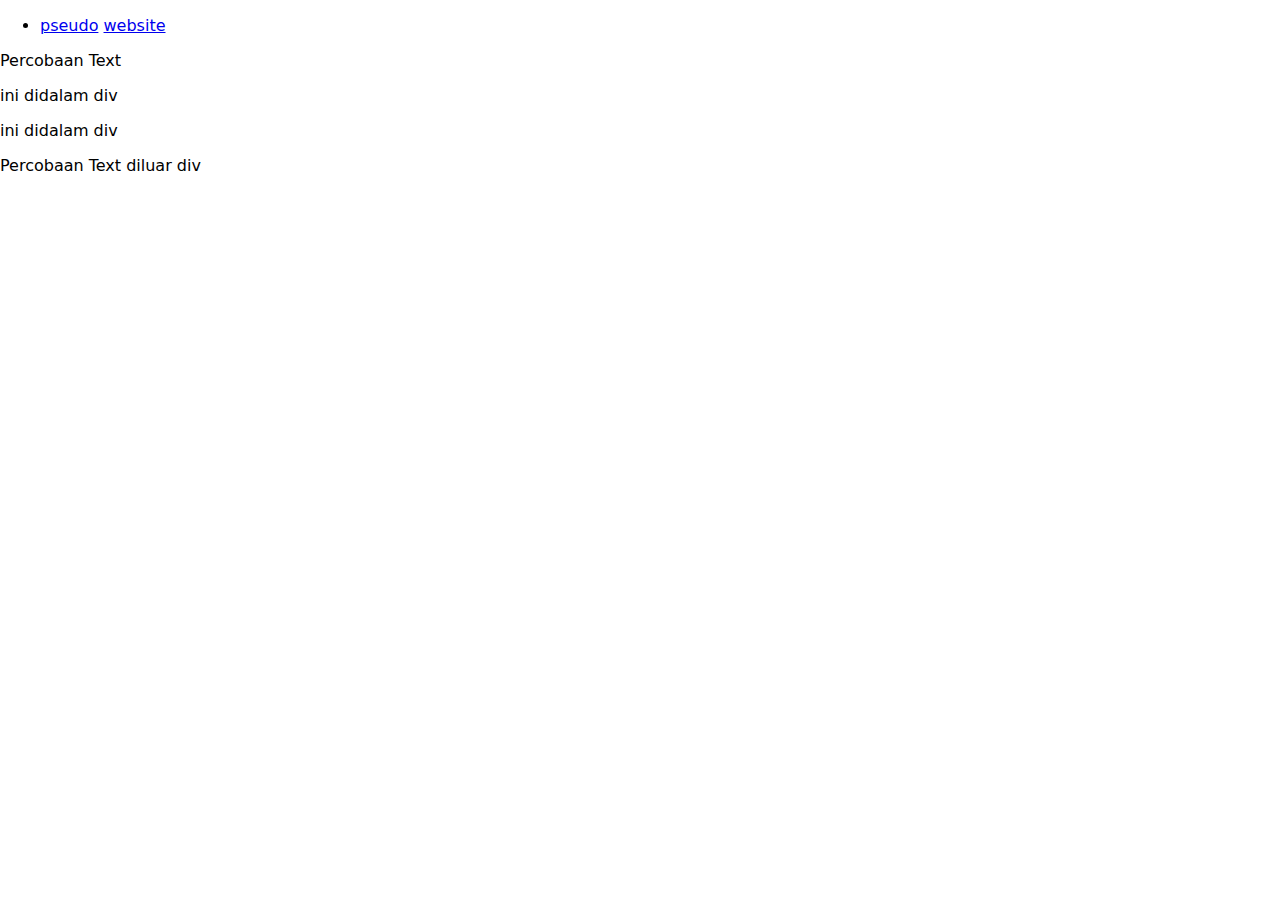
<file: index.html>
<!DOCTYPE html>
<html lang="en">
  <head>
    <title>Home</title>
    <meta charset="UTF-8" />
    <meta name="viewport" content="width=device-width" />

    <link rel="stylesheet" href="styles.css" />
    <script type="module" src="script.js"></script>
  </head>
  <body>

    <ul>
      <li>
        <a href = "pseudo.html">pseudo</a>
        <a href = "website.html">website</a>
      </li>
    </ul>
    <div>
      <p>Percobaan Text</p>
        
      <span>
        <p>ini didalam div</p>
      </span>
      <p>ini didalam div</p>
    </div>
    <p>Percobaan Text diluar div</p>
  </body>
</html>
<!-- alt + arrow -->
</file>
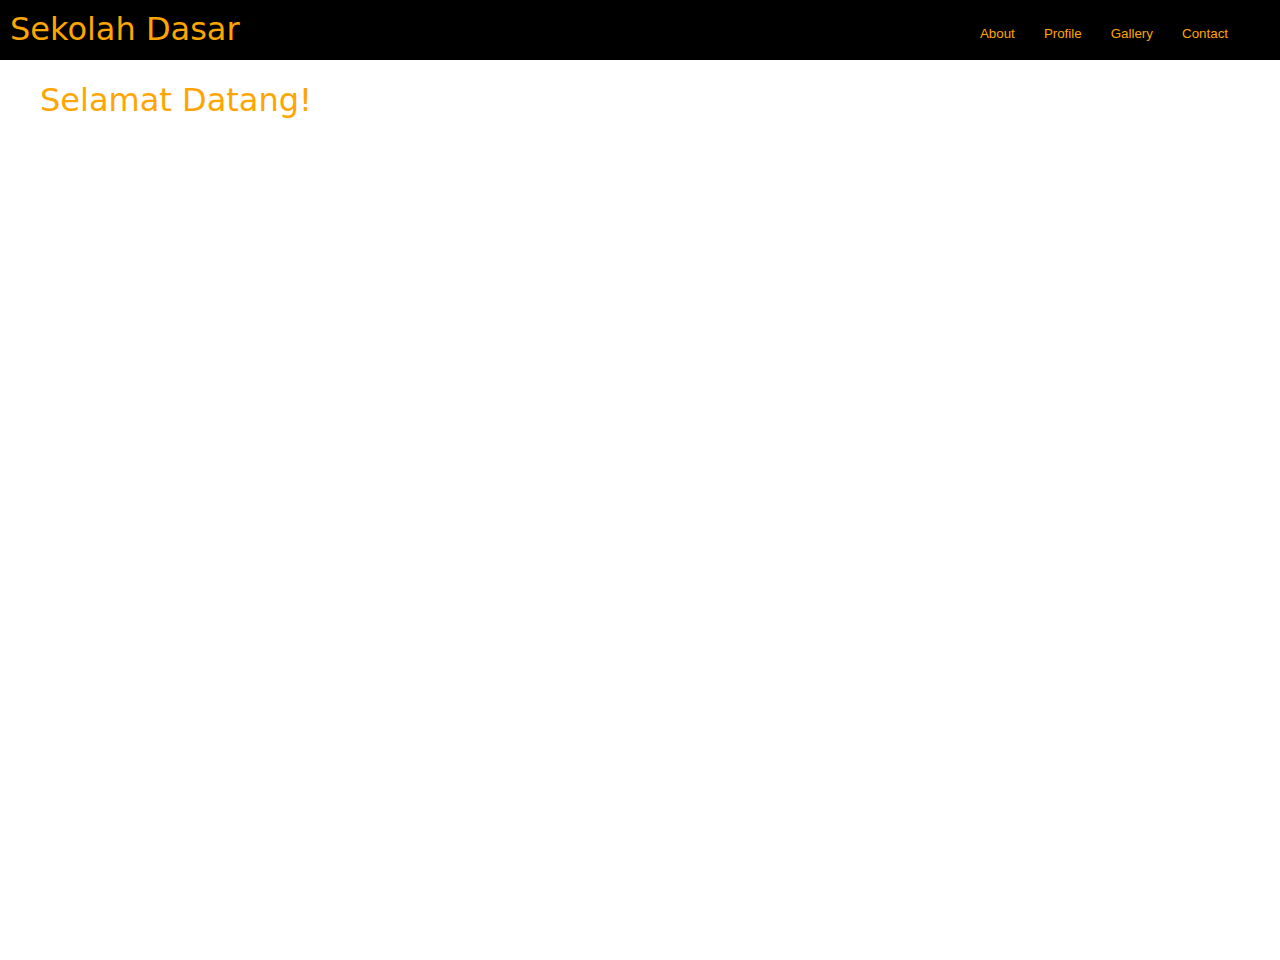
<file: website.html>
<!DOCTYPE html>
<html lang="en">
  <head>
    <meta charset="UTF-8" />
    <meta http-equiv="X-UA-Compatible" content="IE=edge" />
    <meta name="viewport" content="width=device-width, initial-scale=1.0" />
    <link rel="stylesheet" href="styles.css" />
    <title>Website</title>
  </head>
  <body>
    <!-- DESKTOP NAVIGATION -->
    <nav class="navbar">
      <span class="brand">Sekolah Dasar</span>
      <menu class="desktop_menu">
        <button class="btn_menu">About</button>
        <button class="btn_menu">Profile</button>
        <button class="btn_menu">Gallery</button>
        <button class="btn_menu">Contact</button>
      </menu>
    </nav>
    <!-- DESKTOP NAVIGATION END -->

    <main>
      <!-- HERO -->
      <div class="hero">
        <h1 class="hero_title">Selamat Datang!</h1>
      </div>
      <!-- HERO END -->
    </main>
  </body>
</html>
</file>
<file: styles.css>
* {
  box-sizing: border-box;
}
html {
  scroll-behavior: smooth;
}

body {
  margin: 0;
  padding: 0;
  font-family: system-ui, sans-serif;
  color: black;
  background-color: white;
}

h1 {
  font-weight: bold;
  font-size: 1.5rem;
}

.navbar {
  height: 60px;
  background-color: black;
  color: black;
  position: relative;
}

.brand {
  font-size: 32px;
  font-weight: 200px;
  user-select: none;
  position: absolute;
  top: 10px;
  left: 10px;
  color: orange;
}

.desktop_menu {
position: absolute;
right: 40px;
top: 5px;
}

.btn_menu {
  border: none;
  outline: none;
  background-color:black;
  color: orange;
  font-weight: 200px;
  padding: 5px 12px;
  transition-duration: 500ms;
}
/* hover tanpa klik/focus harus diklik */
.btn_menu:focus {
  background-color: aliceblue;
  border-radius: 100px;
  color: black;
}

.hero{
  height: 100vh;
  background-image: url('https://images.pexels.com/photos/1114690/pexels-photo-1114690.jpeg?auto=compress&cs=tinysrgb&w=1260&h=750&dpr=1');
  background-size: cover;
  position: relative;
  transition-duration: 1000ms;

}
.hero:hover {
  background-image: url('https://images.pexels.com/photos/3960212/pexels-photo-3960212.jpeg?auto=compress&cs=tinysrgb&w=1260&h=750&dpr=1');

}

.hero_title {
position: absolute;
color: orange;
font-size: 32px;
left: 40px;
font-weight: 300;
}
/* css turunan selektor = tag yang ada di dalam div dapat dirubah
div p {
  background-color: aqua;
} */

/* css turunan selektor langsung = anak kandung
div > p {
  background-color: aqua;
} */

/* css turunan = tag sesudah tag div
div + p {
  background-color: aqua;
} */
/* css turunan sesudah tag div,tanpa halangan tag lain
div ~ p {
  background-color: aqua;
} */
/* struktur code id:properti */
.title:hover {
  color: red;
  cursor: crosshair;

}
/* struktur class id */
.banner {
  background-image: url('https://images.pexels.com/photos/310452/pexels-photo-310452.jpeg?auto=compress&cs=tinysrgb&w=1260&h=900&dpr=1');
  /* width: 1200px; */
  height: 200px;
  background-size: cover;
  transition-duration: 1400ms;
}
/* struktur class:properti */
/* merubah visual hover */
.banner:hover {
  background-image: url('https://images.pexels.com/photos/1114690/pexels-photo-1114690.jpeg?auto=compress&cs=tinysrgb&w=1260&h=750&dpr=1');
}
</file>
